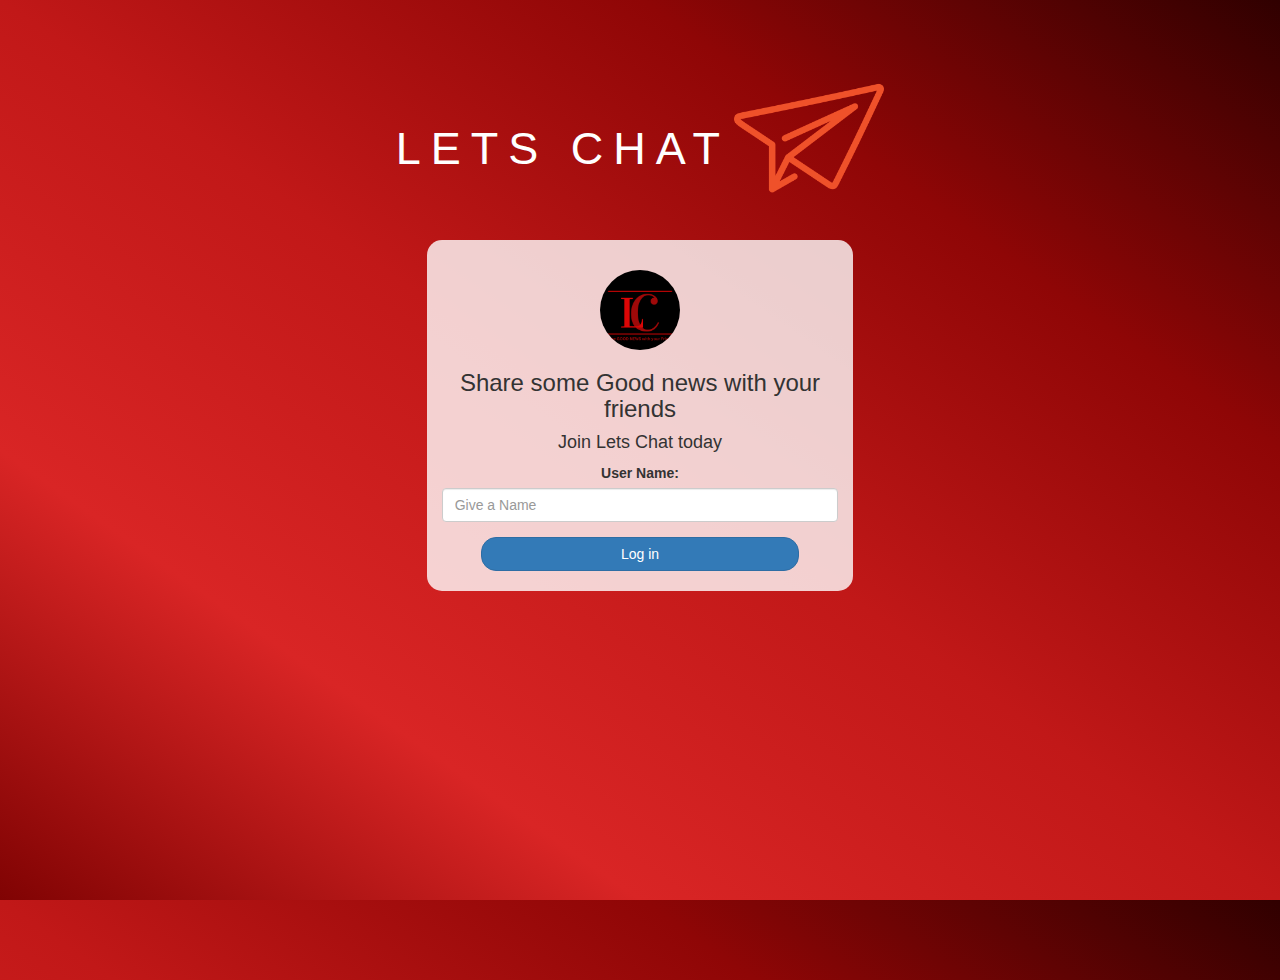
<file: index.html>
<!DOCTYPE html>
<html>
<head>
	<title>Lets Chat</title>
	<link href="https://fonts.googleapis.com/css2?family=Oswald:wght@400;700&family=Ubuntu&display=swap" rel="stylesheet"><meta name="viewport" content="width=device-width, initial-scale=1">

<link rel="stylesheet" href="https://maxcdn.bootstrapcdn.com/bootstrap/3.4.0/css/bootstrap.min.css">
<script src="https://ajax.googleapis.com/ajax/libs/jquery/3.4.1/jquery.min.js"></script>
<script src="https://maxcdn.bootstrapcdn.com/bootstrap/3.4.0/js/bootstrap.min.js"></script>

<link rel="stylesheet" type="text/css" href="style.css">
<script src="Lets Chat.js"></script>
</head>
<body>
<center>
	<h1 class="header">	
		LETS CHAT<sup>
	<img src="Send.png">
	</sup>
</h1>
	<div class="col-lg-4 col-md-6 col-sm-6 col-xs-11 login_div">
	<img src="Logo 2.png" class="logo">
		<h3 >Share some Good news with your friends</h3>
		<h4 >Join Lets Chat today</h4>
		<div class="form-group">
		  <label >User Name:</label>
		  <input type="text" placeholder="Give a Name" id="user_name_input" class="form-control">
		</div>
		<button onclick="AddUser()" id="login_button" class="btn btn-primary">Log in</button>
		<br><br>
	</div>
</center>
</body>
</html>
</file>
<file: style.css>
html, body
{
  height: 100%;
  margin: 0;
}

body
{
background-image: linear-gradient(to right top, #800303, #d92525, #c11818, #8f0606, #300000);
}

.header
{
	color: white;font-family: 'Kanit', sans-serif;
	font-size: 45px;letter-spacing: 10px;margin-top: 80px;
}
.header img
{
	width: 150px;margin-left: -15px;
}

.login_div
{
	background: rgba(255,255,255,0.8);float: none;border-radius: 15px;
}

.logo
{
	width: 80px;margin-top: 30px;border-radius: 40px;
}

#login_button
{
	width: 80%;border-radius: 15px;
}

.room_name
{
	cursor: pointer;
	font-size: 20px;
}


#logout
{
	font-size: 20px; float: right;
}


#output
{
	padding: 10px; width:80%;background: rgba(255,255,255,0.8);border-radius: 15px;
}

.input_div_room_page
{
	width: 80%;
}

.input_div label
{
	color: white;font-size: 20px;
}


.input_div_message_page
{
	position: fixed;bottom: 0px;width: 100%;background: rgba(255,255,255,0.8);
}
.input_div_message_page label
{
	color: black;
}
.input_div_message_page #msg
{
	width: 80%;
}
.input_div_message_page button
{
	margin-top: 15px;
	width: 50%; 
}
.color_white
{
	color: white
}

.user_tick
{
	width:20px;
}
.message_h4
{
	padding-left:5px;color:grey;
}
</file>
